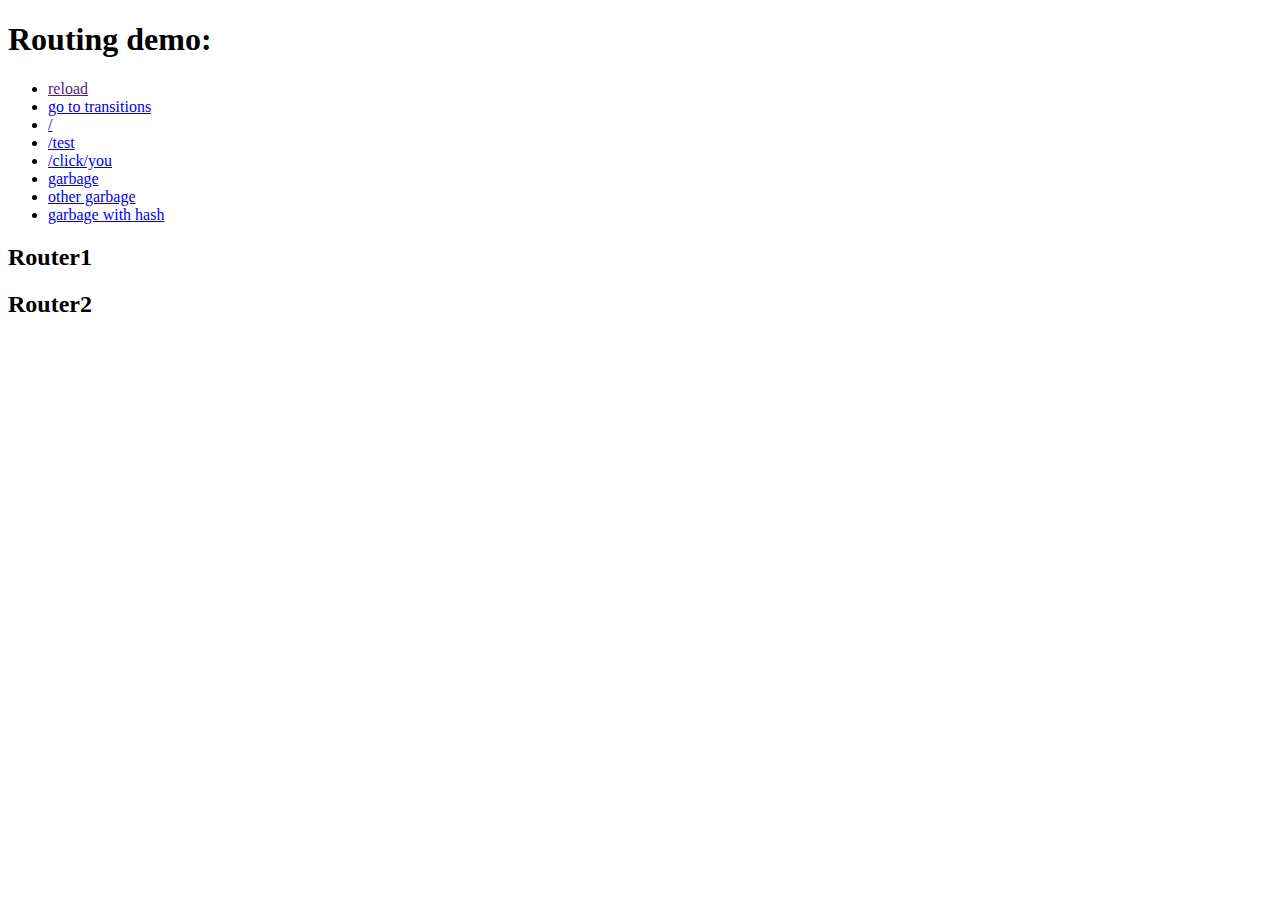
<file: example/index.html>
<!DOCTYPE html>
<html>
<head>
	<meta charset="utf-8">
	<meta http-equiv="X-UA-Compatible" content="IE=edge,chrome=1">
	<meta name="viewport" content="width=device-width, initial-scale=1.0, user-scalable=yes">
	<title>web-router examples</title>
	<link rel="import" href="packages/web_router/web_router.html">
	<link rel="import" href="packages/web_router/web_route.html">

	<link rel="import" href="src/window_location.html">
</head>

<body unresolved>
	<h1>Routing demo:</h1>
	<ul>
		<li><a href="">reload</a></li>
		<li><a href="transitions.html">go to transitions</a></li>
		<li><a href="#/">/</a></li>
		<li><a href="#/test">/test</a></li>
		<li><a href="#/click/you">/click/you</a></li>
		<li><a href="#/garbage?arg1=val1&arg2=val%202&arg3=some val">garbage</a></li>
		<li><a href="#/garbage?arg1=other val1&arg2=other val%202&arg3=some other val">other garbage</a></li>
		<li><a href="#/garbage?arg1=val1&arg2=val%202&arg3=some val#someHash">garbage with hash</a></li>
	</ul>
	<h2>Router1</h2>
	<web-router noScroll transitions="hero-transition cross-fade">
		<web-route path="/">
			<template>
				<p>Inline template!
					<!--<a is="pushstate-anchor" href="/test">test</a>-->
					<a href="#/test">test</a>
				</p>
			</template>
		</web-route>
		<web-route path="/test">
			<template>
				<p>TEST <a href="#/">home</a></p>
			</template>
		</web-route>
		<web-route path="/garbage" elem="window-location" queryParams="arg1 arg3" bindRouter></web-route>
		<web-route path="**" uriAttr="url">
			<template>
				Unknown path: {{url}}<br>
			</template>
		</web-route>
	</web-router>
	<h2>Router2</h2>
	<web-router>
		<web-route path="/">
			<template>
				<p>Inline template! <a href="#/test">test</a></p>
			</template>
		</web-route>
		<web-route path="/test">
			<template>
				<p>TEST <a href="#/">home</a></p>
			</template>
		</web-route>
		<web-route path="/click/:name" impl="src/click_me.html"></web-route>
		<web-route path="**" elem="window-location"></web-route>
	</web-router>

	<script type="application/dart">
		export 'package:polymer/init.dart';
	</script>
</body>
</html>
</file>
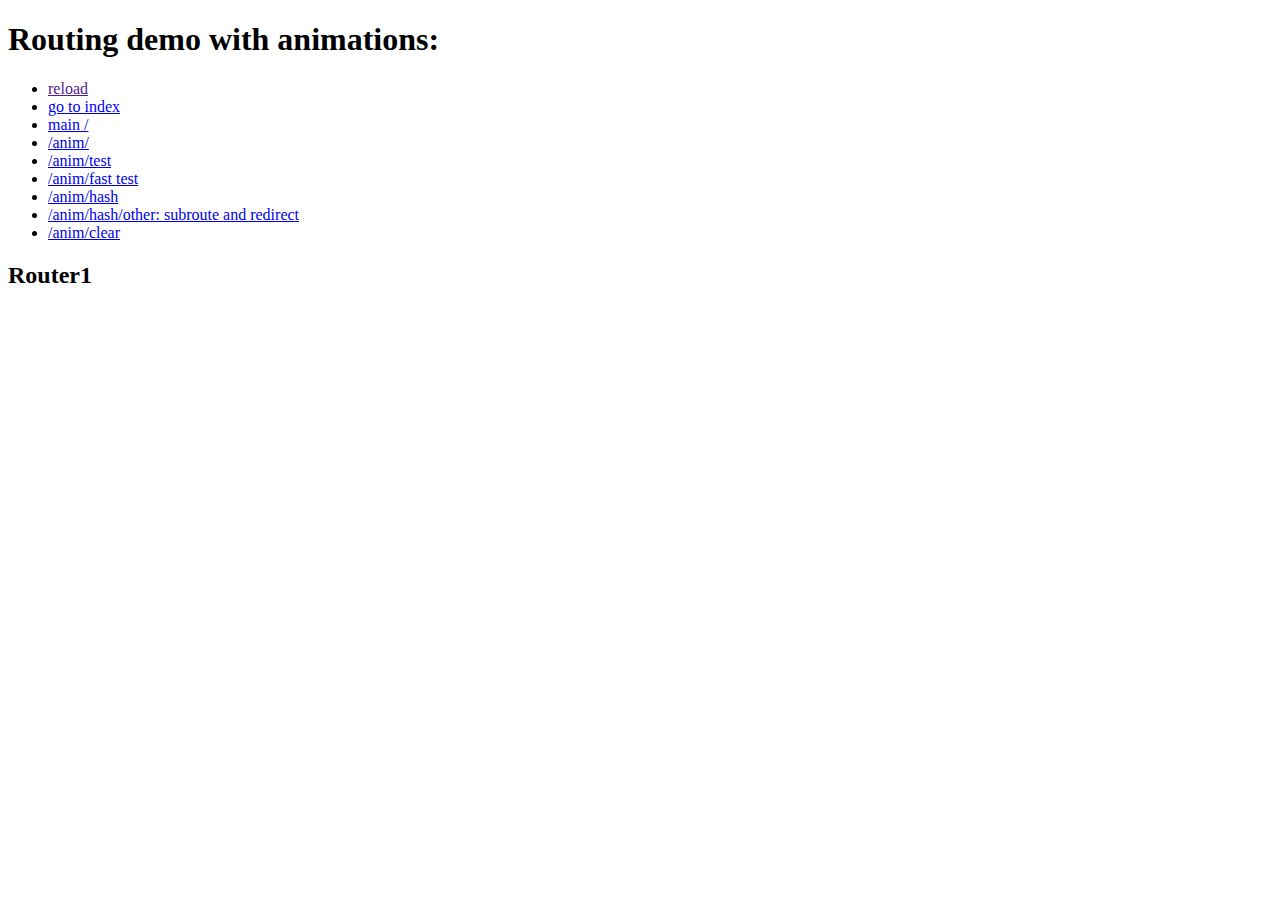
<file: example/transitions.html>
<!DOCTYPE html>
<html>
<head>
	<meta charset="utf-8">
	<meta http-equiv="X-UA-Compatible" content="IE=edge,chrome=1">
	<meta name="viewport" content="width=device-width, initial-scale=1.0, user-scalable=yes">
	<title>web-router examples</title>
	<link rel="import" href="packages/web_router/web_router.html">
	<link rel="import" href="packages/web_router/web_route.html">

	<link rel="import" href="src/window_location.html">
	<link rel="import" href="src/fast_test.html">
</head>

<body unresolved>
	<h1>Routing demo with animations:</h1>
	<ul>
		<li><a href="">reload</a></li>
		<li><a href="index.html">go to index</a></li>
		<li><a href="#/">main /</a></li>
		<li><a href="#/anim/">/anim/</a></li>
		<li><a href="#/anim/test">/anim/test</a></li>
		<li><a href="#/anim/fast test">/anim/fast test</a></li>
		<li><a href="#/anim/hash#goto">/anim/hash</a></li>
		<li><a href="#/anim/hash/other">/anim/hash/other: subroute and redirect</a></li>
		<li><a href="#/anim/clear">/anim/clear</a></li>
	</ul>
	<h2>Router1</h2>
	<web-router prefix="/anim" animated transitions="hero-transition cross-fade">
		<web-route path="/">
			<template>
				<p>paragraph /</p>
				<span hero hero-id="myHero">HERO!</span>
				<p cross-fade>Inline template!
					<a href="#/anim/test">test</a>
				</p>
			</template>
		</web-route>
		<web-route path="/test">
			<template>
				<p>paragraph /test</p>
				<p cross-fade>TEST <a href="#/anim/">home</a></p>
				<span hero hero-id="myHero">HERO :-)</span>
			</template>
		</web-route>
		<web-route path="/fast test" elem="fast-test" bindRouter></web-route>
		<web-route path="/hash"><template ref="hashTemplate"></template>
			<web-route path="other" redirect="/anim/"></web-route>
		</web-route>
		<web-route path="*"></web-route>
	</web-router>

	<template id="hashTemplate">
		<span cross-fade>see below for hero</span>
		<br><br><br><br><br><br><br><br><br><br><br><br><br><br><br><br><br><br><br>
		<br><br><br><br><br><br><br><br><br><br><br><br><br><br><br><br><br><br><br>
		<br><br><br><br><br><br><br><br><br><br><br><br><br><br><br><br><br><br><br>
		<span hero hero-id="myHero" id="goto">My hero!</span><br><br>
	</template>
	<script type="application/dart">
		import 'dart:html';
		import 'package:polymer/polymer.dart';
		import 'package:web_router/web_router.dart';
		main() => initPolymer();

		@initMethod
		realMain() {
			Polymer.onReady.then((_) {
				Element elem = querySelector('web-router');
				print(elem);
				WebRouter router = querySelector('web-router') as WebRouter;
				router.onRouteNotFound.listen(() => print(':-o'));
			});
		}
	</script>
</body>
</html>
</file>
